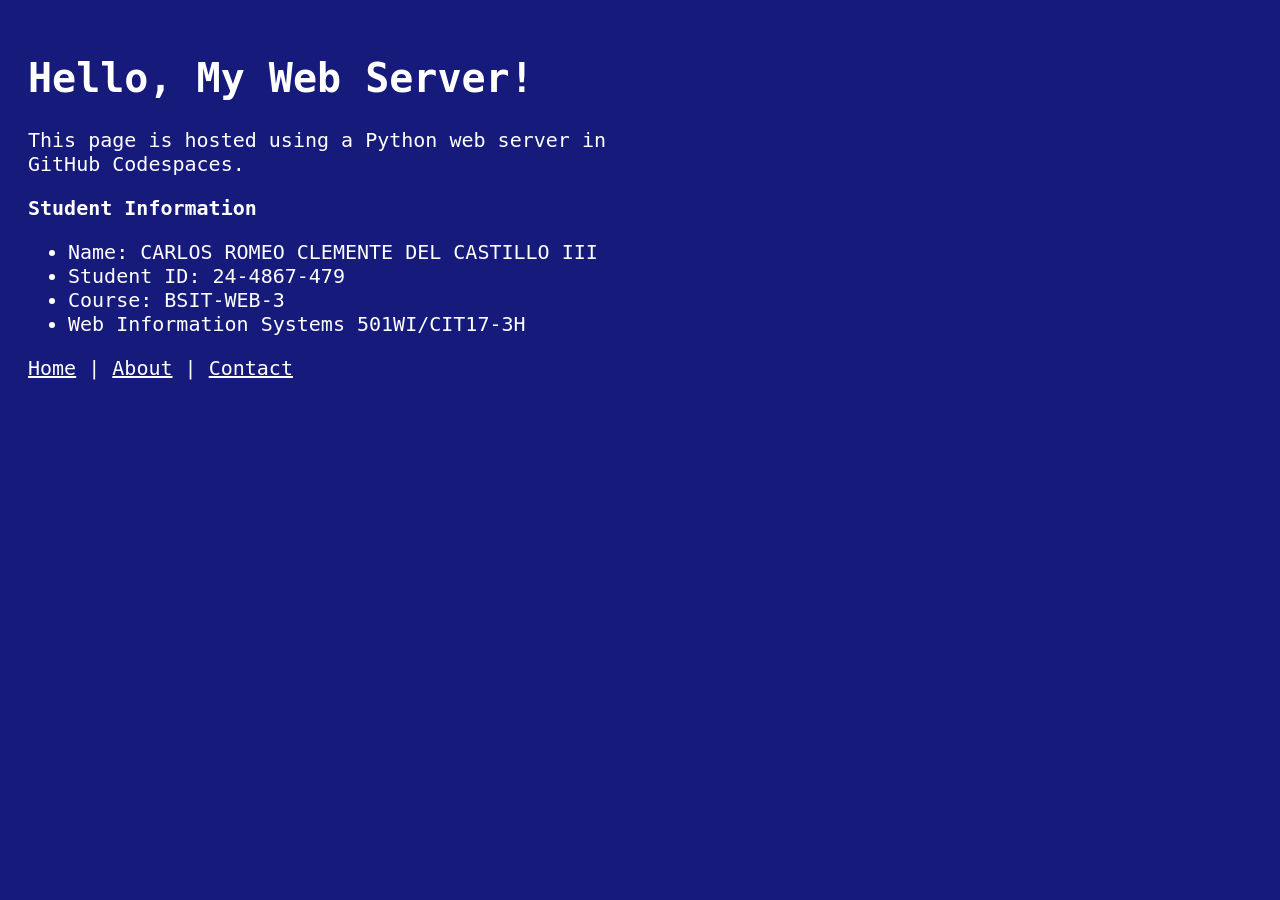
<file: web/index.html>
<!DOCTYPE html>
<html lang="en">
<head>
    <meta charset="UTF-8">
    <meta name="viewport" content="width=device-width, initial-scale=1.0">
    <title>My Codespace Web Server</title>
        <link rel="stylesheet" href="styles.css">

</head>
<body>
    <h1>Hello, My Web Server!</h1>
    <p>This page is hosted using a Python web server in GitHub Codespaces.</p>
    <h2>Student Information</h2>
    <ul>
        <li>Name: CARLOS ROMEO CLEMENTE DEL CASTILLO III</li>
        <li>Student ID: 24-4867-479</li>
        <li>Course: BSIT-WEB-3</li>
        <li>Web Information Systems 501WI/CIT17-3H</li>
    </ul>
</body>
<nav>
    <a href="index.html">Home</a> |
    <a href="about.html">About</a> |
    <a href="contact.html">Contact</a>
</nav>
</html>
</file>
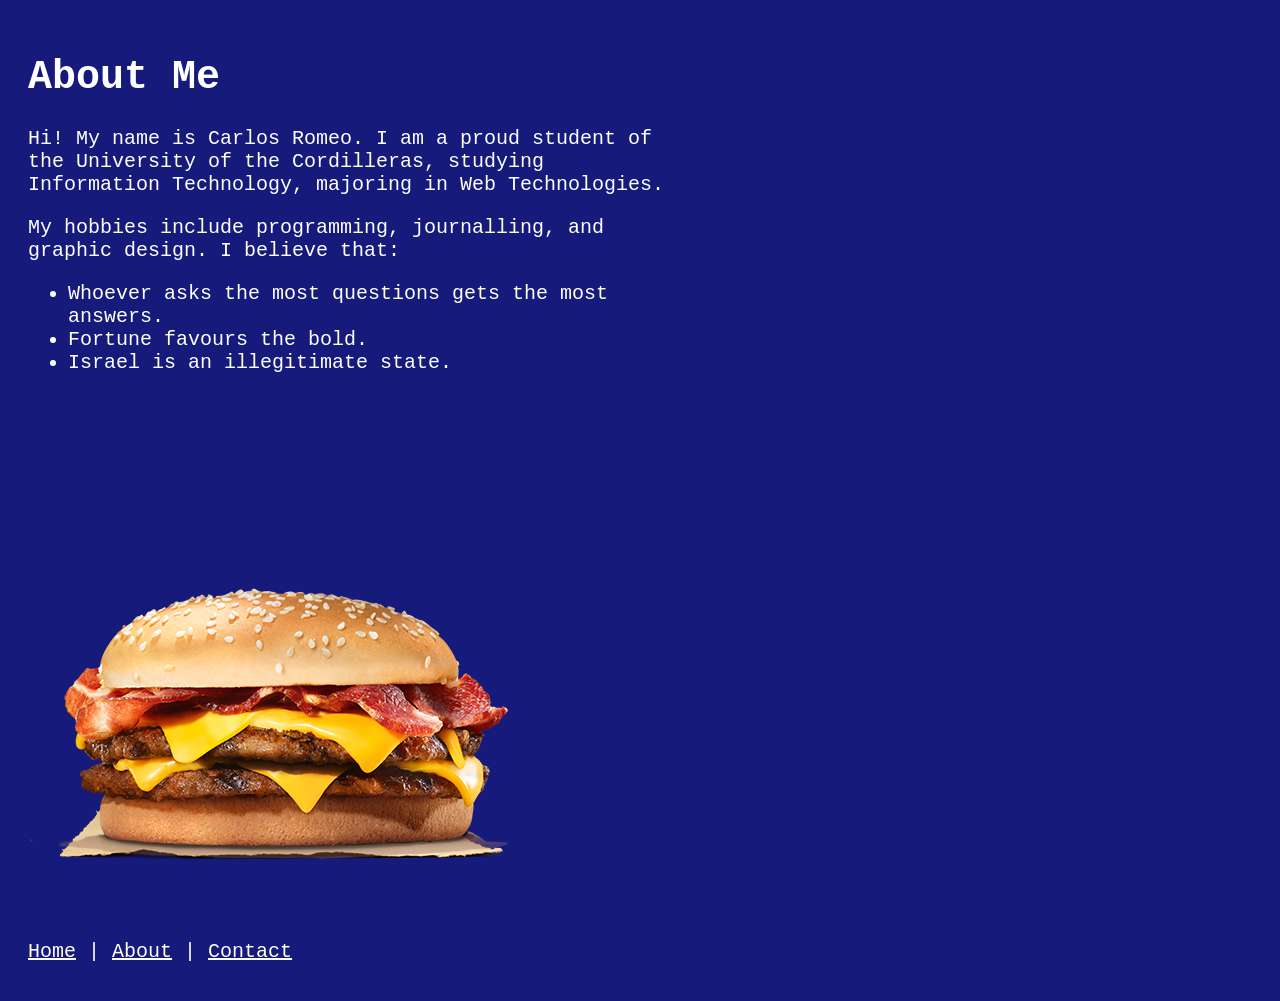
<file: web/about.html>
<!DOCTYPE html>
<html lang="en">
<head>
    <meta charset="UTF-8">
    <title>About Me</title>
    <link rel="stylesheet" href="styles.css">
</head>
<body>
    <h1>About Me</h1>
    <p>Hi! My name is Carlos Romeo. I am a proud student of the University of the Cordilleras, studying Information Technology, majoring in Web Technologies.</p>
    <p>My hobbies include programming, journalling, and graphic design. I believe that:</p>
    <ul>
        <li>Whoever asks the most questions gets the most answers.</li>
        <li>Fortune favours the bold.</li>
        <li>Israel is an illegitimate state.</li>
    </ul>    
</body>
<img src="burger.png" alt="A Double Bacon Cheeseburger from Burger King.">
<nav>
    <a href="index.html">Home</a> |
    <a href="about.html">About</a> |
    <a href="contact.html">Contact</a>
</nav>
</html>
</file>
<file: web/styles.css>
html {
    background-color: #151a7b;
}

body {
    padding: 1em;
    width: 50%;
}

* {
    font-family: monospace !important;
    font-size: 15pt;
    color: white;
}

h1 {
    font-size: 2em;
}
</file>
